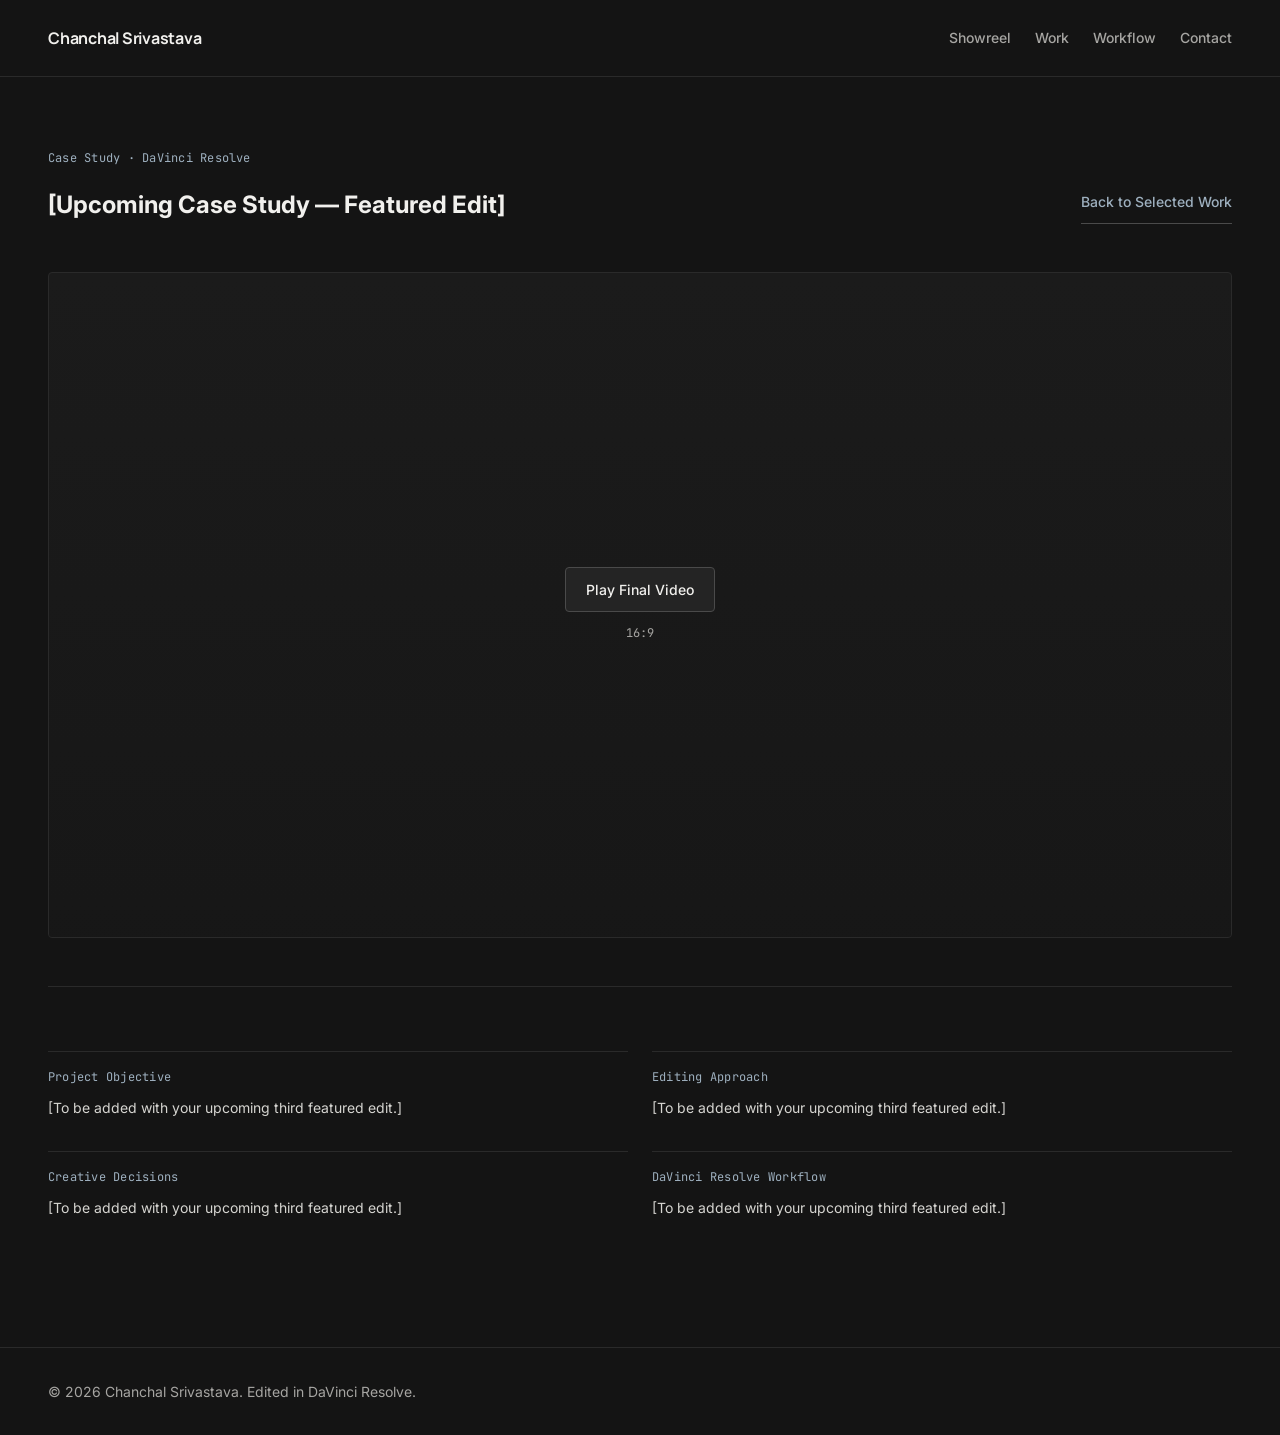
<file: work/case-study.html>
<!DOCTYPE html>
<html lang="en">
<head>
  <meta charset="UTF-8" />
  <meta name="viewport" content="width=device-width, initial-scale=1.0" />
  <title>Case Study — Chanchal Srivastava | Video Editing</title>
  <meta name="description" content="Detailed DaVinci Resolve editing breakdown: project objective, pacing approach, creative decisions, and final video." />

  <link rel="preconnect" href="https://fonts.googleapis.com" />
  <link rel="preconnect" href="https://fonts.gstatic.com" crossorigin />
  <link href="https://fonts.googleapis.com/css2?family=Inter:wght@400;500;600&family=JetBrains+Mono:wght@400;500&family=Manrope:wght@500;600;700&display=swap" rel="stylesheet" />

  <link rel="stylesheet" href="../css/tokens.css" />
  <link rel="stylesheet" href="../css/reset.css" />
  <link rel="stylesheet" href="../css/layout.css" />
  <link rel="stylesheet" href="../css/components.css" />
  <link rel="stylesheet" href="../css/animations.css" />
</head>
<body>
  <a class="skip-link" href="#main-content">Skip to main content</a>

  <header class="site-header" role="banner">
    <div class="header-inner">
      <a class="brand" href="../index.html">Chanchal Srivastava</a>
      <nav class="primary-nav" aria-label="Primary navigation">
        <ul>
          <li><a href="../index.html#showreel">Showreel</a></li>
          <li><a href="../index.html#work">Work</a></li>
          <li><a href="../index.html#workflow">Workflow</a></li>
          <li><a href="../index.html#contact">Contact</a></li>
        </ul>
      </nav>
    </div>
  </header>

  <main id="main-content">
    <section class="section-case-studies" aria-labelledby="cs-title">
      <div class="section-header">
        <div>
          <p class="positioning">Case Study · DaVinci Resolve</p>
          <h1 id="cs-title">[Upcoming Case Study — Featured Edit]</h1>
        </div>
        <a class="text-link" href="../index.html#work">Back to Selected Work</a>
      </div>

      <div class="video-stage video-stage--16x9" data-youtube-id="REPLACE_WITH_CASE_STUDY_ID" data-aspect="16/9">
        <button type="button" class="yt-facade-trigger" aria-label="Play Final Case Study Video">
          <span class="yt-facade-label">Play Final Video</span>
          <span class="meta-tag">16:9</span>
        </button>
      </div>

      <div class="case-study-body" style="margin-top: var(--space-7);">
        <dl class="case-study-specs">
          <div>
            <dt>Project Objective</dt>
            <dd>[To be added with your upcoming third featured edit.]</dd>
          </div>
          <div>
            <dt>Editing Approach</dt>
            <dd>[To be added with your upcoming third featured edit.]</dd>
          </div>
          <div>
            <dt>Creative Decisions</dt>
            <dd>[To be added with your upcoming third featured edit.]</dd>
          </div>
          <div>
            <dt>DaVinci Resolve Workflow</dt>
            <dd>[To be added with your upcoming third featured edit.]</dd>
          </div>
        </dl>
      </div>
    </section>
  </main>

  <footer class="site-footer" role="contentinfo">
    <p>&copy; <span id="footer-year">2026</span> Chanchal Srivastava. Edited in DaVinci Resolve.</p>
  </footer>

  <script type="module" src="../js/main.js"></script>
</body>
</html>
</file>
<file: css/tokens.css>
/* ==========================================================================
   css/tokens.css — Design System Tokens (Dark Minimal & Editorial)
   ========================================================================== */

:root {
  /* Color Palette */
  --bg-canvas: #141414;
  --bg-surface: #1C1C1C;
  --bg-surface-elevated: #242424;

  --text-primary: #F1F0ED;
  --text-secondary: #D6D5D1;
  --text-muted: #A6A5A2;       /* 7.5:1 AAA contrast on #141414 */

  --border-subtle: #2A2A2A;
  --border-strong: #4A4A4A;

  --accent: #8295A5;           /* Muted steel blue for buttons, borders, icons */
  --accent-text: #9EB0BF;      /* 7.8:1 AAA contrast on #141414 for links/labels */
  --accent-hover: #9EB0BF;

  /* Typography */
  --font-display: 'Manrope', -apple-system, BlinkMacSystemFont, sans-serif;
  --font-body: 'Inter', -apple-system, BlinkMacSystemFont, sans-serif;
  --font-mono: 'JetBrains Mono', ui-monospace, SFMono-Regular, monospace;

  /* Fluid Type Scale */
  --text-hero: clamp(2.375rem, 5.2vw, 4.75rem);     /* 38px -> 76px */
  --text-h2: clamp(1.625rem, 2.8vw, 2.5rem);        /* 26px -> 40px */
  --text-h3: clamp(1.125rem, 1.4vw, 1.375rem);      /* 18px -> 22px */
  --text-lead: clamp(1.0625rem, 1.3vw, 1.25rem);    /* 17px -> 20px */
  --text-base: 1rem;                                /* 16px */
  --text-sm: 0.875rem;                              /* 14px */
  --text-meta: 0.75rem;                             /* 12px */

  /* Line Heights & Tracking */
  --leading-tight: 1.06;
  --leading-heading: 1.16;
  --leading-body: 1.65;
  --tracking-tight: -0.025em;
  --tracking-heading: -0.015em;
  --tracking-meta: 0.02em;

  /* Spacing Rhythm (4px base) */
  --space-1: 0.25rem;   /* 4px */
  --space-2: 0.5rem;    /* 8px */
  --space-3: 0.75rem;   /* 12px */
  --space-4: 1rem;      /* 16px */
  --space-5: 1.5rem;    /* 24px */
  --space-6: 2rem;      /* 32px */
  --space-7: 3rem;      /* 48px */
  --space-8: 4.5rem;    /* 72px */
  --space-9: 6rem;      /* 96px */

  /* Layout & Surfaces */
  --container-max: 82rem;                           /* 1312px */
  --gutter: clamp(1.25rem, 4vw, 3rem);
  --radius-none: 0px;
  --radius-sm: 4px;

  /* Restrained Transitions */
  --ease-editorial: cubic-bezier(0.22, 1, 0.36, 1);
  --duration-fast: 220ms;
  --duration-base: 320ms;
  --duration-reveal: 480ms;
}
</file>
<file: css/layout.css>
CSS icon
layout
/* ==========================================================================
   css/layout.css — Mobile-First Asymmetric Layout (Sections 1–9 + Footer)
   ========================================================================== */

/* 1. Header & Navigation Layout
   -------------------------------------------------------------------------- */
.site-header {
  position: sticky;
  top: 0;
  z-index: 100;
}

.header-inner {
  max-width: var(--container-max);
  margin-inline: auto;
  padding: var(--space-4) var(--gutter);
  display: flex;
  flex-wrap: wrap;
  align-items: center;
  justify-content: space-between;
  gap: var(--space-3) var(--space-5);
}

.primary-nav ul {
  display: flex;
  flex-wrap: wrap;
  align-items: center;
  gap: var(--space-2) var(--space-5);
}

/* Shared Section Container Rhythm
   -------------------------------------------------------------------------- */
.section-hero,
.section-showreel,
.section-work,
.section-case-studies,
.section-services,
.section-about,
.section-contact,
.site-footer {
  max-width: var(--container-max);
  margin-inline: auto;
  padding-inline: var(--gutter);
}

/* Full-bleed secondary surfaces with centered inner content */
.surface-alt {
  width: 100%;
  background-color: var(--bg-surface);
  border-top: 1px solid var(--border-subtle);
  border-bottom: 1px solid var(--border-subtle);
}

.surface-alt > .section-header,
.surface-alt > .workflow-grid,
.surface-alt > .beyond-list {
  max-width: var(--container-max);
  margin-inline: auto;
  padding-inline: var(--gutter);
}

.section-header {
  display: flex;
  flex-direction: column;
  gap: var(--space-3);
  margin-bottom: var(--space-6);
}

/* 2. Hero Section Layout
   -------------------------------------------------------------------------- */
.section-hero {
  display: grid;
  grid-template-columns: 1fr;
  gap: var(--space-7);
  padding-block: var(--space-7) var(--space-8);
}

.hero-copy {
  display: flex;
  flex-direction: column;
  align-items: flex-start;
}

/* 3. Showreel Section Layout
   -------------------------------------------------------------------------- */
.section-showreel {
  padding-block: var(--space-7) var(--space-8);
  border-top: 1px solid var(--border-subtle);
}

/* 4. Selected Editing Work Gallery Layout
   -------------------------------------------------------------------------- */
.section-work {
  padding-block: var(--space-7) var(--space-9);
  border-top: 1px solid var(--border-subtle);
}

.gallery-grid {
  display: grid;
  grid-template-columns: 1fr;
  gap: var(--space-7);
}

.project-item {
  display: flex;
  flex-direction: column;
}

.project-item[hidden] {
  display: none;
}

/* 5. Project Case Studies Layout
   -------------------------------------------------------------------------- */
.section-case-studies {
  padding-block: var(--space-7) var(--space-8);
  border-top: 1px solid var(--border-subtle);
}

.case-study-specs {
  display: grid;
  grid-template-columns: 1fr;
  gap: var(--space-5);
  margin-block: var(--space-6);
}

/* 6. Services Layout
   -------------------------------------------------------------------------- */
.section-services {
  padding-block: var(--space-7) var(--space-8);
  border-top: 1px solid var(--border-subtle);
}

.services-list {
  display: grid;
  grid-template-columns: 1fr;
  gap: var(--space-6);
}

/* 7. DaVinci Resolve Workflow Layout
   -------------------------------------------------------------------------- */
.section-workflow {
  padding-block: var(--space-7) var(--space-8);
}

.workflow-grid {
  display: grid;
  grid-template-columns: 1fr;
  gap: var(--space-7);
}

.process-list {
  display: flex;
  flex-direction: column;
  gap: var(--space-6);
}

/* 8. About Layout
   -------------------------------------------------------------------------- */
.section-about {
  padding-block: var(--space-7) var(--space-8);
}

.about-grid {
  display: grid;
  grid-template-columns: 1fr;
  gap: var(--space-6);
}

/* 9. Beyond Editing Layout (Secondary Tech Section)
   -------------------------------------------------------------------------- */
.section-beyond {
  padding-block: var(--space-7) var(--space-8);
}

.beyond-list {
  display: grid;
  grid-template-columns: 1fr;
  gap: var(--space-5);
}

/* 10. Contact & Footer Layout
   -------------------------------------------------------------------------- */
.section-contact {
  padding-block: var(--space-7) var(--space-9);
}

.contact-grid {
  display: grid;
  grid-template-columns: 1fr;
  gap: var(--space-7);
}

.enquiry-form {
  display: flex;
  flex-direction: column;
  gap: var(--space-5);
}

.site-footer {
  padding-block: var(--space-6);
  border-top: 1px solid var(--border-subtle);
}

/* ==========================================================================
   Tablet Breakpoint (min-width: 640px)
   ========================================================================== */
@media (min-width: 640px) {
  .gallery-grid {
    grid-template-columns: repeat(2, minmax(0, 1fr));
    gap: var(--space-7) var(--space-5);
    align-items: start;
  }

  .project-item:nth-child(even) {
    margin-top: var(--space-6);
  }

  .case-study-specs,
  .services-list,
  .beyond-list {
    grid-template-columns: repeat(2, minmax(0, 1fr));
    gap: var(--space-6) var(--space-5);
  }
}

/* ==========================================================================
   Medium / Small Desktop Breakpoint (min-width: 768px)
   ========================================================================== */
@media (min-width: 768px) {
  .section-hero {
    padding-block: var(--space-8) var(--space-9);
  }

  .section-showreel,
  .section-work,
  .section-case-studies,
  .section-services,
  .section-workflow,
  .section-about,
  .section-beyond,
  .section-contact {
    padding-block: var(--space-8) var(--space-9);
  }

  .section-header {
    flex-direction: row;
    align-items: flex-end;
    justify-content: space-between;
    gap: var(--space-6);
    margin-bottom: var(--space-7);
  }

  .about-grid {
    grid-template-columns: repeat(2, minmax(0, 1fr));
    gap: var(--space-7);
  }
}

/* ==========================================================================
   Desktop Asymmetric 12-Column Grid (min-width: 1024px)
   ========================================================================== */
@media (min-width: 1024px) {
  .section-hero {
    grid-template-columns: repeat(12, minmax(0, 1fr));
    column-gap: var(--space-6);
    align-items: center;
    padding-block: var(--space-9) var(--space-9);
  }

  .hero-copy {
    grid-column: 1 / 10;
  }

  .gallery-grid {
    grid-template-columns: repeat(12, minmax(0, 1fr));
    gap: var(--space-8) var(--space-6);
  }

  .project-item--vertical {
    grid-column: span 4;
  }

  .project-item:nth-child(even) {
    margin-top: 0;
  }

  .project-item--vertical:nth-child(3n + 2) {
    margin-top: var(--space-7);
  }

  .project-item--vertical:nth-child(3n) {
    margin-top: var(--space-5);
  }

  .services-list {
    grid-template-columns: repeat(3, minmax(0, 1fr));
    gap: var(--space-7) var(--space-6);
  }

  .workflow-grid {
    grid-template-columns: repeat(12, minmax(0, 1fr));
    column-gap: var(--space-6);
    align-items: start;
  }

  .workflow-steps {
    grid-column: 1 / 6;
  }

  .workflow-media {
    grid-column: 6 / -1;
  }

  .beyond-list {
    grid-template-columns: repeat(4, minmax(0, 1fr));
    gap: var(--space-6);
  }

  .contact-grid {
    grid-template-columns: repeat(12, minmax(0, 1fr));
    column-gap: var(--space-6);
    align-items: start;
  }

  .contact-links {
    grid-column: 1 / 5;
  }

  .enquiry-form {
    grid-column: 6 / -1;
  }
}
</file>
<file: css/components.css>
CSS icon
components
/* ==========================================================================
   css/components.css — Dark Editorial Components (Sections 1–9 + Footer)
   ========================================================================== */

/* 1. Header & Navigation
   -------------------------------------------------------------------------- */
.site-header {
  background-color: rgba(20, 20, 20, 0.92);
  backdrop-filter: blur(8px);
  -webkit-backdrop-filter: blur(8px);
  border-bottom: 1px solid var(--border-subtle);
}

.brand {
  font-family: var(--font-display);
  font-weight: 700;
  font-size: var(--text-base);
  letter-spacing: var(--tracking-heading);
  color: var(--text-primary);
  transition: color var(--duration-fast) var(--ease-editorial);
}

.brand:hover {
  color: var(--accent-text);
}

.primary-nav a {
  display: inline-flex;
  align-items: center;
  min-height: 44px;
  font-size: var(--text-sm);
  font-weight: 500;
  color: var(--text-muted);
  border-bottom: 1px solid transparent;
  transition:
    color var(--duration-fast) var(--ease-editorial),
    border-color var(--duration-fast) var(--ease-editorial);
}

.primary-nav a:hover,
.primary-nav a:focus-visible {
  color: var(--text-primary);
  border-bottom-color: var(--accent);
}

/* 2. Hero Section
   -------------------------------------------------------------------------- */
.positioning {
  font-family: var(--font-mono);
  font-size: var(--text-meta);
  font-weight: 400;
  letter-spacing: var(--tracking-meta);
  color: var(--accent-text);
  margin-bottom: var(--space-4);
}

#hero-heading {
  font-family: var(--font-display);
  font-weight: 700;
  font-size: var(--text-hero);
  line-height: var(--leading-tight);
  letter-spacing: var(--tracking-tight);
  color: var(--text-primary);
  text-wrap: balance;
  margin-bottom: var(--space-5);
}

.hero-intro {
  font-size: var(--text-lead);
  line-height: var(--leading-body);
  color: var(--text-secondary);
  max-width: 52ch;
  margin-bottom: var(--space-6);
}

.cta-primary {
  display: inline-flex;
  align-items: center;
  justify-content: center;
  min-height: 46px;
  padding: 0.75rem 1.5rem;
  background-color: var(--accent);
  color: var(--bg-canvas);
  font-family: var(--font-body);
  font-size: var(--text-sm);
  font-weight: 600;
  border: 1px solid var(--accent);
  border-radius: var(--radius-sm);
  transition:
    background-color var(--duration-fast) var(--ease-editorial),
    border-color var(--duration-fast) var(--ease-editorial),
    transform var(--duration-fast) var(--ease-editorial);
}

.cta-primary:hover {
  background-color: var(--accent-hover);
  border-color: var(--accent-hover);
  transform: translateY(-1px);
}

/* 3. Section Headers
   -------------------------------------------------------------------------- */
.section-header h2 {
  font-family: var(--font-display);
  font-weight: 700;
  font-size: var(--text-h2);
  line-height: var(--leading-heading);
  letter-spacing: var(--tracking-heading);
  color: var(--text-primary);
}

.section-summary {
  font-size: var(--text-base);
  color: var(--text-muted);
  max-width: 48ch;
}

/* 4. Video Stage & YouTube Facade
   -------------------------------------------------------------------------- */
.video-stage {
  position: relative;
  width: 100%;
  background-color: var(--bg-surface);
  border: 1px solid var(--border-subtle);
  border-radius: var(--radius-sm);
  overflow: hidden;
  transition: border-color var(--duration-base) var(--ease-editorial);
}

.video-stage--16x9 {
  aspect-ratio: 16 / 9;
}

.video-stage--9x16 {
  aspect-ratio: 9 / 16;
}

.video-stage:hover {
  border-color: var(--accent);
}

.yt-facade-poster {
  position: absolute;
  inset: 0;
  z-index: 1;
  width: 100%;
  height: 100%;
  object-fit: cover;
  opacity: 0.88;
  transition:
    opacity var(--duration-base) var(--ease-editorial),
    transform var(--duration-base) var(--ease-editorial);
}

.video-stage:hover .yt-facade-poster {
  opacity: 1;
  transform: scale(1.02);
}

.yt-facade-trigger {
  position: relative;
  z-index: 2;
  width: 100%;
  height: 100%;
  display: flex;
  flex-direction: column;
  align-items: center;
  justify-content: center;
  gap: var(--space-3);
  background: linear-gradient(
    180deg,
    rgba(20, 20, 20, 0.12) 0%,
    rgba(20, 20, 20, 0.65) 100%
  );
}

/* Ensure [hidden] overrides display: flex on active playback */
.yt-facade-trigger[hidden],
.yt-facade-poster[hidden] {
  display: none;
}

.yt-facade-label {
  display: inline-flex;
  align-items: center;
  gap: var(--space-2);
  padding: 0.65rem 1.25rem;
  background-color: var(--bg-surface-elevated);
  color: var(--text-primary);
  border: 1px solid var(--border-strong);
  border-radius: var(--radius-sm);
  font-family: var(--font-body);
  font-size: var(--text-sm);
  font-weight: 500;
  transition:
    background-color var(--duration-fast) var(--ease-editorial),
    border-color var(--duration-fast) var(--ease-editorial),
    color var(--duration-fast) var(--ease-editorial),
    transform var(--duration-fast) var(--ease-editorial);
}

.yt-facade-trigger:hover .yt-facade-label,
.yt-facade-trigger:focus-visible .yt-facade-label {
  background-color: var(--accent);
  border-color: var(--accent);
  color: var(--bg-canvas);
  transform: scale(1.02);
}

.yt-embed-iframe {
  position: absolute;
  inset: 0;
  z-index: 3;
  width: 100%;
  height: 100%;
  border: 0;
}

.meta-tag {
  font-family: var(--font-mono);
  font-size: var(--text-meta);
  letter-spacing: var(--tracking-meta);
  color: var(--text-muted);
}

/* 5. Selected Editing Work — Filter Bar & Project Metadata
   -------------------------------------------------------------------------- */
.filter-bar {
  display: flex;
  flex-wrap: wrap;
  gap: var(--space-2) var(--space-5);
}

.filter-btn {
  min-height: 44px;
  padding-block: var(--space-2);
  font-size: var(--text-sm);
  font-weight: 500;
  color: var(--text-muted);
  border-bottom: 2px solid transparent;
  transition:
    color var(--duration-fast) var(--ease-editorial),
    border-color var(--duration-fast) var(--ease-editorial);
}

.filter-btn:hover {
  color: var(--text-primary);
}

.filter-btn[aria-pressed="true"] {
  color: var(--text-primary);
  border-bottom-color: var(--accent);
}

.project-meta {
  padding-top: var(--space-4);
}

.project-meta h3 {
  font-family: var(--font-display);
  font-weight: 600;
  font-size: var(--text-h3);
  line-height: 1.3;
  letter-spacing: var(--tracking-heading);
  color: var(--text-primary);
  margin-bottom: var(--space-2);
}

.project-meta p {
  font-size: var(--text-sm);
  line-height: var(--leading-body);
  color: var(--text-muted);
}

/* 6. Project Case Studies
   -------------------------------------------------------------------------- */
.case-study-body {
  border-top: 1px solid var(--border-subtle);
  padding-top: var(--space-6);
}

.case-study-body h3 {
  font-family: var(--font-display);
  font-weight: 600;
  font-size: clamp(1.25rem, 2vw, 1.625rem);
  color: var(--text-primary);
}

.case-study-specs div {
  border-top: 1px solid var(--border-subtle);
  padding-top: var(--space-4);
}

.case-study-specs dt {
  font-family: var(--font-mono);
  font-size: var(--text-meta);
  letter-spacing: var(--tracking-meta);
  color: var(--accent-text);
  margin-bottom: var(--space-2);
}

.case-study-specs dd {
  font-size: var(--text-sm);
  color: var(--text-secondary);
  line-height: var(--leading-body);
}

.text-link {
  display: inline-flex;
  align-items: center;
  min-height: 44px;
  font-size: var(--text-sm);
  font-weight: 500;
  color: var(--accent-text);
  border-bottom: 1px solid var(--border-strong);
  transition:
    color var(--duration-fast) var(--ease-editorial),
    border-color var(--duration-fast) var(--ease-editorial);
}

.text-link:hover {
  color: var(--text-primary);
  border-bottom-color: var(--accent);
}

/* 7. Services & Beyond Editing Lists
   -------------------------------------------------------------------------- */
.services-list li,
.beyond-list li {
  border-top: 1px solid var(--border-subtle);
  padding-top: var(--space-4);
}

.services-list h3,
.beyond-list h3 {
  font-family: var(--font-display);
  font-weight: 600;
  font-size: var(--text-h3);
  color: var(--text-primary);
  margin-bottom: var(--space-2);
}

.services-list p,
.beyond-list p {
  font-size: var(--text-sm);
  color: var(--text-muted);
  line-height: var(--leading-body);
}

/* 8. DaVinci Resolve Workflow
   -------------------------------------------------------------------------- */
.process-list li {
  border-top: 1px solid var(--border-strong);
  padding-top: var(--space-4);
}

.process-list h3 {
  font-family: var(--font-display);
  font-weight: 600;
  font-size: var(--text-h3);
  color: var(--text-primary);
  margin-bottom: var(--space-2);
}

.process-list p {
  font-size: var(--text-sm);
  color: var(--text-secondary);
}

.workflow-media img {
  width: 100%;
  border: 1px solid var(--border-strong);
  border-radius: var(--radius-sm);
}

.workflow-media figcaption {
  margin-top: var(--space-3);
  font-size: var(--text-sm);
  color: var(--text-muted);
}

/* 9. About Section
   -------------------------------------------------------------------------- */
.about-block h3 {
  font-family: var(--font-display);
  font-weight: 600;
  font-size: var(--text-h3);
  color: var(--text-primary);
  margin-bottom: var(--space-3);
}

.about-block p {
  font-size: var(--text-base);
  color: var(--text-secondary);
  line-height: var(--leading-body);
}

/* 10. Contact & Enquiry Form
   -------------------------------------------------------------------------- */
.contact-links ul {
  display: flex;
  flex-direction: column;
  gap: var(--space-3);
}

.contact-links a {
  display: inline-flex;
  align-items: center;
  min-height: 44px;
  font-family: var(--font-display);
  font-size: var(--text-h3);
  font-weight: 500;
  color: var(--text-primary);
  border-bottom: 1px solid var(--border-subtle);
  transition:
    color var(--duration-fast) var(--ease-editorial),
    border-color var(--duration-fast) var(--ease-editorial);
}

.contact-links a:hover {
  color: var(--accent-text);
  border-bottom-color: var(--accent);
}

.form-field {
  display: flex;
  flex-direction: column;
  gap: var(--space-2);
}

.form-field label {
  font-size: var(--text-sm);
  font-weight: 500;
  color: var(--text-secondary);
}

.form-field input,
.form-field select,
.form-field textarea {
  width: 100%;
  padding: 0.75rem 1rem;
  background-color: var(--bg-surface);
  border: 1px solid var(--border-subtle);
  border-radius: var(--radius-sm);
  color: var(--text-primary);
  font-size: var(--text-base);
  transition: border-color var(--duration-fast) var(--ease-editorial);
}

.form-field input:focus,
.form-field select:focus,
.form-field textarea:focus {
  border-color: var(--accent);
  outline: none;
}

.enquiry-form .cta-primary {
  align-self: flex-start;
}

.form-status {
  font-size: var(--text-sm);
  color: var(--accent-text);
  min-height: 1.5em;
}

/* 11. Footer
   -------------------------------------------------------------------------- */
.site-footer p {
  font-size: var(--text-sm);
  color: var(--text-muted);
}

/* ==========================================================================
   Reduced Motion Support
   ========================================================================== */
@media (prefers-reduced-motion: reduce) {
  .brand,
  .primary-nav a,
  .cta-primary,
  .video-stage,
  .yt-facade-poster,
  .yt-facade-label,
  .filter-btn,
  .text-link,
  .contact-links a,
  .form-field input,
  .form-field select,
  .form-field textarea {
    transition: none;
  }

  .cta-primary:hover,
  .video-stage:hover .yt-facade-poster,
  .yt-facade-trigger:hover .yt-facade-label,
  .yt-facade-trigger:focus-visible .yt-facade-label {
    transform: none;
  }
}
</file>
<file: css/animations.css>
CSS icon
animations
/* ==========================================================================
   css/animations.css — Intro Scissor-Cut Reveal & Scroll Animations
   ========================================================================== */

/* 1. Opening Scissor-Cut Curtain (Absolute Top Stacking Context)
   -------------------------------------------------------------------------- */
.intro-curtain {
  position: fixed;
  top: 0;
  left: 0;
  width: 100vw;
  height: 100vh;
  height: 100dvh;
  z-index: 2147483647;
  isolation: isolate;
  pointer-events: auto;
  overflow: hidden;
}

/* Guarantee nothing behind the curtain is visible before the cut completes */
html.intro-locked header,
html.intro-locked main,
html.intro-locked footer {
  visibility: hidden;
}

.intro-half {
  position: absolute;
  left: 0;
  width: 100%;
  height: 51%;
  background-color: #0e0e0e;
  will-change: transform;
}

.intro-half--top {
  top: 0;
  border-bottom: 1px solid rgba(130, 149, 165, 0.25);
}

.intro-half--bottom {
  bottom: 0;
  border-top: 1px solid rgba(130, 149, 165, 0.25);
}

.intro-cut-line {
  position: absolute;
  top: 50%;
  left: 0;
  width: 100%;
  height: 1px;
  z-index: 2;
  background-color: var(--accent);
  transform: scaleX(0);
  transform-origin: left center;
  opacity: 0.9;
  will-change: transform, opacity;
}

.intro-scissors {
  position: absolute;
  top: 50%;
  left: 0;
  z-index: 3;
  width: 72px;
  height: 72px;
  transform: translate(-120px, -50%);
  will-change: transform, opacity;
}

.scissor-blade-top {
  transform-box: fill-box;
  transform-origin: 48% 50%;
  transform: rotate(-22deg);
}

.scissor-blade-bottom {
  transform-box: fill-box;
  transform-origin: 48% 50%;
  transform: rotate(22deg);
}

.intro-curtain.is-playing {
  pointer-events: none;
}

.intro-curtain.is-playing .intro-scissors {
  animation: scissor-glide 900ms cubic-bezier(0.22, 1, 0.36, 1) forwards;
}

.intro-curtain.is-playing .scissor-blade-top {
  animation: blade-top-snip 900ms cubic-bezier(0.22, 1, 0.36, 1) forwards;
}

.intro-curtain.is-playing .scissor-blade-bottom {
  animation: blade-bottom-snip 900ms cubic-bezier(0.22, 1, 0.36, 1) forwards;
}

.intro-curtain.is-playing .intro-cut-line {
  animation: cut-line-draw 880ms cubic-bezier(0.22, 1, 0.36, 1) 80ms forwards;
}

.intro-curtain.is-playing .intro-half--top {
  animation: curtain-open-top 620ms cubic-bezier(0.76, 0, 0.24, 1) 920ms forwards;
}

.intro-curtain.is-playing .intro-half--bottom {
  animation: curtain-open-bottom 620ms cubic-bezier(0.76, 0, 0.24, 1) 920ms forwards;
}

@keyframes scissor-glide {
  0% {
    transform: translate(-110px, -50%) scale(0.92);
    opacity: 0;
  }
  18% {
    opacity: 1;
  }
  50% {
    transform: translate(calc(50vw - 36px), -50%) scale(1);
    opacity: 1;
  }
  85% {
    transform: translate(calc(100vw + 24px), -50%) scale(1);
    opacity: 1;
  }
  100% {
    transform: translate(calc(100vw + 80px), -50%) scale(0.95);
    opacity: 0;
  }
}

@keyframes blade-top-snip {
  0%, 28% {
    transform: rotate(-22deg);
  }
  52% {
    transform: rotate(0deg);
  }
  65% {
    transform: rotate(-12deg);
  }
  82%, 100% {
    transform: rotate(0deg);
  }
}

@keyframes blade-bottom-snip {
  0%, 28% {
    transform: rotate(22deg);
  }
  52% {
    transform: rotate(0deg);
  }
  65% {
    transform: rotate(12deg);
  }
  82%, 100% {
    transform: rotate(0deg);
  }
}

@keyframes cut-line-draw {
  0% {
    transform: scaleX(0);
    opacity: 0.9;
  }
  75% {
    transform: scaleX(1);
    opacity: 0.9;
  }
  100% {
    transform: scaleX(1);
    opacity: 0;
  }
}

@keyframes curtain-open-top {
  0% {
    transform: translateY(0);
  }
  100% {
    transform: translateY(-105%);
  }
}

@keyframes curtain-open-bottom {
  0% {
    transform: translateY(0);
  }
  100% {
    transform: translateY(105%);
  }
}

/* 2. Restrained GPU-Composited Scroll Reveals
   -------------------------------------------------------------------------- */
.js-motion [data-reveal] {
  opacity: 0;
  transform: translateY(14px);
  transition:
    opacity var(--duration-reveal) var(--ease-editorial),
    transform var(--duration-reveal) var(--ease-editorial);
  will-change: opacity, transform;
}

.js-motion [data-reveal].is-visible {
  opacity: 1;
  transform: translateY(0);
  will-change: auto;
}

.js-motion .project-item[data-reveal]:nth-child(3n + 2) {
  transition-delay: 60ms;
}

.js-motion .project-item[data-reveal]:nth-child(3n) {
  transition-delay: 120ms;
}

/* 3. Reduced Motion Support
   -------------------------------------------------------------------------- */
@media (prefers-reduced-motion: reduce) {
  .intro-curtain {
    display: none !important;
  }

  html.intro-locked header,
  html.intro-locked main,
  html.intro-locked footer {
    visibility: visible !important;
  }

  .js-motion [data-reveal],
  .js-motion .project-item[data-reveal]:nth-child(n) {
    opacity: 1;
    transform: none;
    transition: none;
    transition-delay: 0ms;
    will-change: auto;
  }
}
</file>
